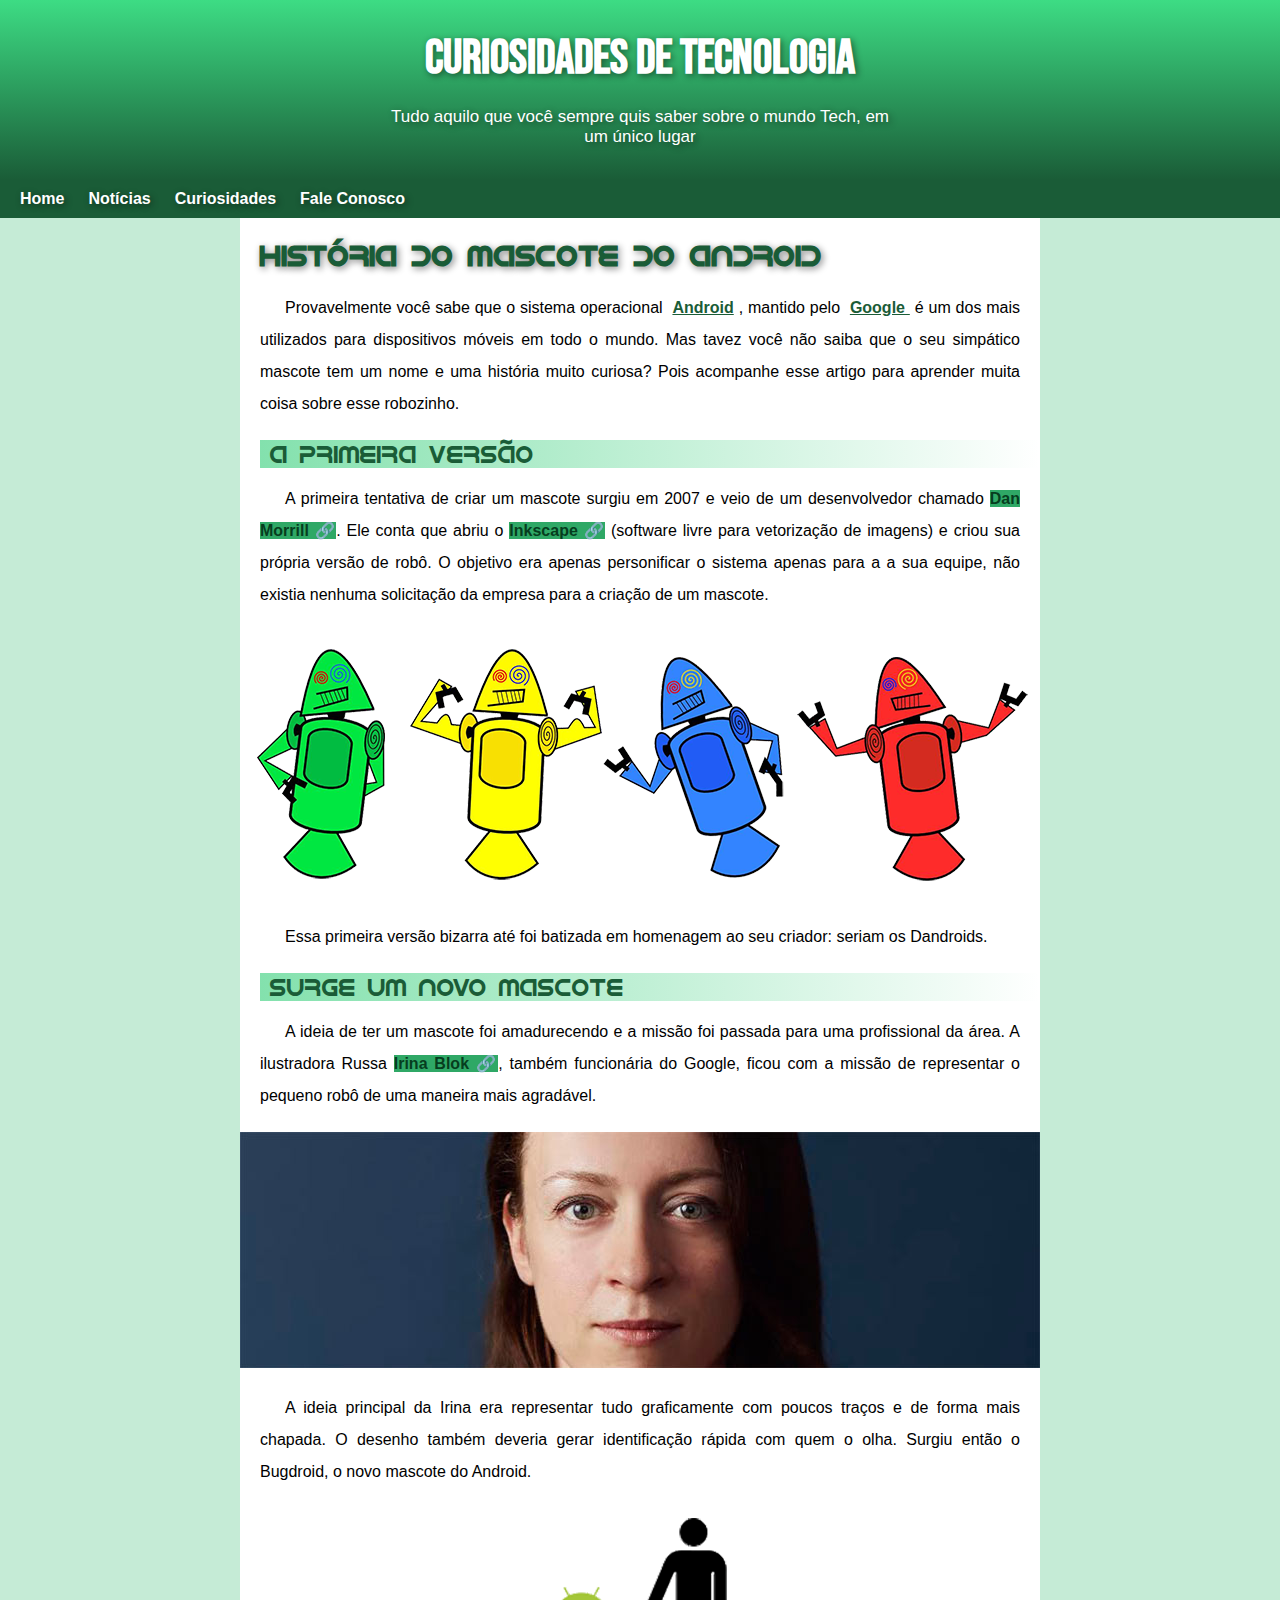
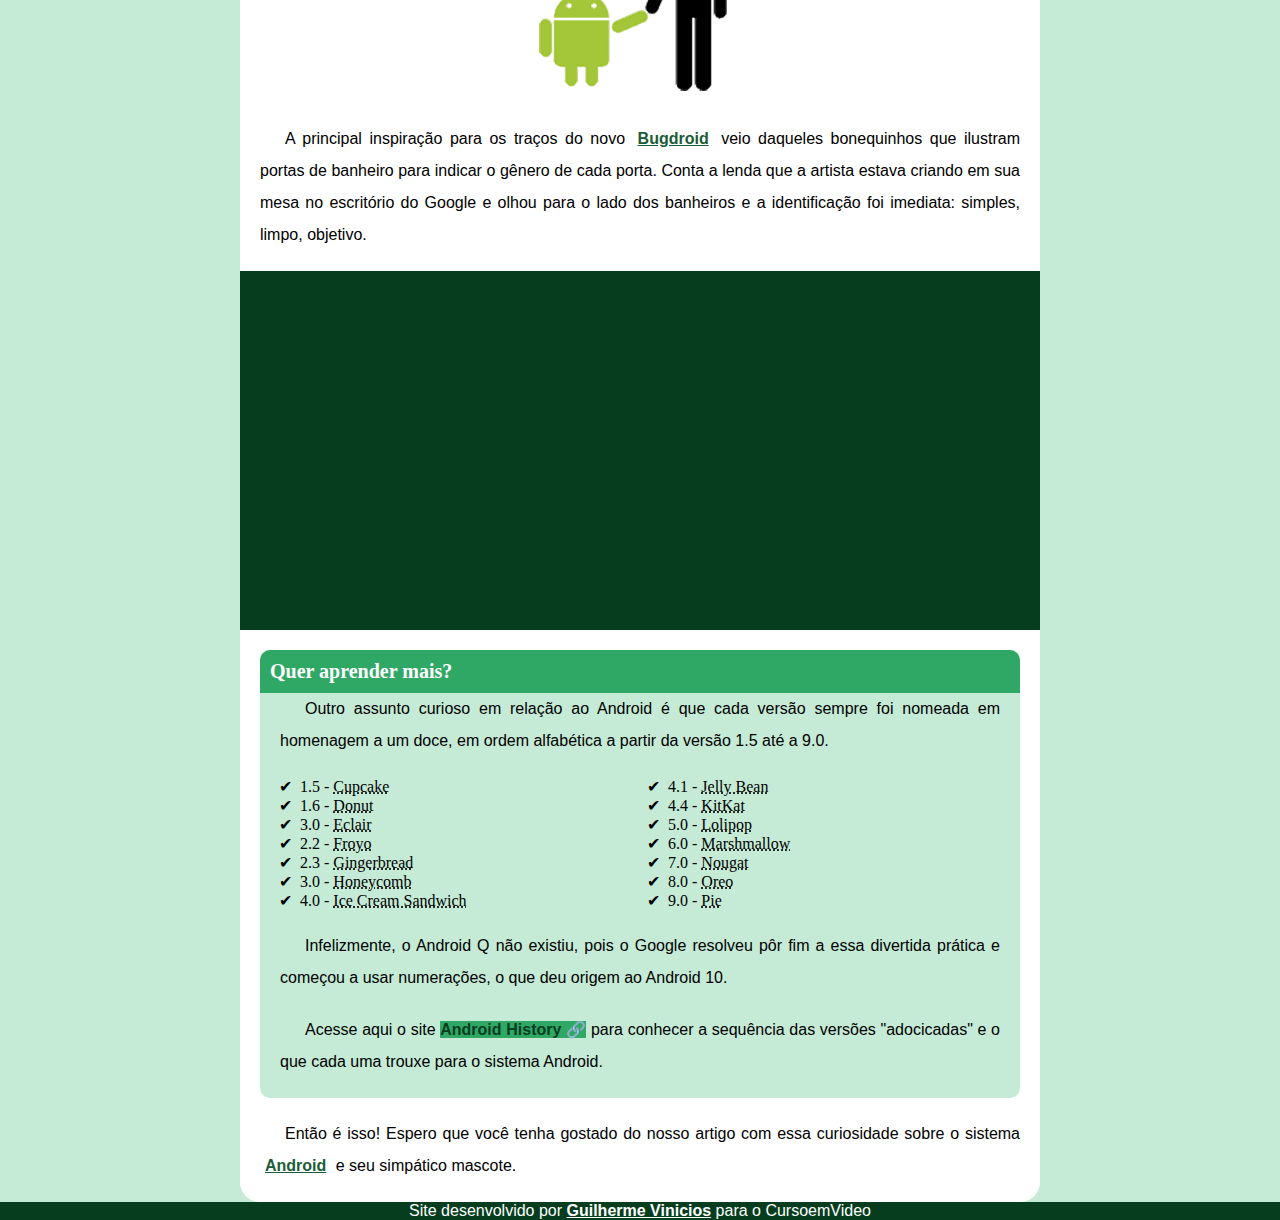
<file: index.html>
<!DOCTYPE html>
<html lang="pt-br">
  <head>
    <meta charset="UTF-8" />
    <meta http-equiv="X-UA-Compatible" content="IE=edge" />
    <meta name="viewport" content="width=device-width, initial-scale=1.0" />
    <title>Curiosidades</title>
    <link rel="shortcut icon" href="favicon.ico" type="image/x-icon" />
    <link rel="stylesheet" href="css/style.css" />
  </head>
  <body>
    <header>
      <h1>Curiosidades de Tecnologia</h1>

      <p>
        Tudo aquilo que você sempre quis saber sobre o mundo Tech, em um único
        lugar
      </p>
    </header>
    <nav>
      <a href="#">Home</a>

      <a href="">Notícias</a>
      <a href="">Curiosidades</a>
      <a href="">Fale Conosco</a>
    </nav>
    <main>
      <article>
        <h1>História do Mascote do Android</h1>

        <p>
          Provavelmente você sabe que o sistema operacional
          <strong>Android</strong>, mantido pelo <strong>Google </strong>é um
          dos mais utilizados para dispositivos móveis em todo o mundo. Mas
          tavez você não saiba que o seu simpático mascote tem um nome e uma
          história muito curiosa? Pois acompanhe esse artigo para aprender muita
          coisa sobre esse robozinho.
        </p>

        <h2>A primeira versão</h2>

        <p>
          A primeira tentativa de criar um mascote surgiu em 2007 e veio de um
          desenvolvedor chamado
          <a
            href="https://androidcommunity.com/dan-morrill-shows-us-the-android-mascot-that-almost-was-20130103/"
            target="_blank"
            >Dan Morrill</a
          >. Ele conta que abriu o
          <a href="https://inkscape.org/pt-br/" target="_blank">Inkscape</a>
          (software livre para vetorização de imagens) e criou sua própria
          versão de robô. O objetivo era apenas personificar o sistema apenas
          para a a sua equipe, não existia nenhuma solicitação da empresa para a
          criação de um mascote.
        </p>

        <picture>
          <source
            media="(max-width: 600px)"
            srcset="../imagens/dan-droids-pq.png"
          />
          <img
            src="../imagens/dan-droids.png"
            alt="primeira versão do Android"
          />
        </picture>

        <p>
          Essa primeira versão bizarra até foi batizada em homenagem ao seu
          criador: seriam os Dandroids.
        </p>

        <h2>Surge um novo mascote</h2>

        <p>
          A ideia de ter um mascote foi amadurecendo e a missão foi passada para
          uma profissional da área. A ilustradora Russa
          <a href="https://www.irinablok.com/" target="_blank">Irina Blok</a>,
          também funcionária do Google, ficou com a missão de representar o
          pequeno robô de uma maneira mais agradável.
        </p>

        <picture>
          <source
            media="(max-width: 600px)"
            srcset="../imagens/irina-blok-pq.jpg" />
          <img src="../imagens/irina-blok.jpg" alt="Irina Blok"
        /></picture>

        <p>
          A ideia principal da Irina era representar tudo graficamente com
          poucos traços e de forma mais chapada. O desenho também deveria gerar
          identificação rápida com quem o olha. Surgiu então o Bugdroid, o novo
          mascote do Android.
        </p>

        <img class="imagempequena" src="../imagens/bugdroid.png" alt="#" />

        <p>
          A principal inspiração para os traços do novo
          <strong>Bugdroid</strong> veio daqueles bonequinhos que ilustram
          portas de banheiro para indicar o gênero de cada porta. Conta a lenda
          que a artista estava criando em sua mesa no escritório do Google e
          olhou para o lado dos banheiros e a identificação foi imediata:
          simples, limpo, objetivo.
        </p>

        <div class="video">
          <iframe
            width="560"
            height="315"
            src="https://www.youtube.com/embed/l2UDgpLz20M"
            title="YouTube video player"
            frameborder="0"
            allow="accelerometer; autoplay; clipboard-write; encrypted-media; gyroscope; picture-in-picture"
            allowfullscreen
          ></iframe>
        </div>
      </article>

      <aside>
        <h3>Quer aprender mais?</h3>
        <p>
          Outro assunto curioso em relação ao Android é que cada versão sempre
          foi nomeada em homenagem a um doce, em ordem alfabética a partir da
          versão 1.5 até a 9.0.
        </p>
        <ul>
          <li>1.5 - <abbr title="Bolo de copo">Cupcake</abbr></li>
          <li>1.6 - <abbr title="Rosquisnha doce">Donut</abbr></li>
          <li>3.0 - <abbr title="Bomba de chocolate">Eclair</abbr></li>
          <li>2.2 - <abbr title="Iogurte gelado ">Froyo</abbr></li>
          <li>2.3 - <abbr title="Gengibre">Gingerbread</abbr></li>
          <li>3.0 - <abbr title="Favo de mel">Honeycomb</abbr></li>
          <li>
            4.0 - <abbr title="Sanduíche de sorvete">Ice Cream Sandwich</abbr>
          </li>
          <li>4.1 - <abbr title="Jujuba">Jelly Bean</abbr></li>
          <li>4.4 - <abbr title="Chocolate">KitKat</abbr></li>
          <li>5.0 - <abbr title="Pirulito">Lolipop</abbr></li>
          <li>6.0 - <abbr title="Marshmallow">Marshmallow</abbr></li>
          <li>7.0 - <abbr title="Torta">Nougat</abbr></li>
          <li>8.0 - <abbr title="Biscoito">Oreo</abbr></li>
          <li>9.0 - <abbr title="Torta">Pie</abbr></li>
        </ul>
        <p>
          Infelizmente, o Android Q não existiu, pois o Google resolveu pôr fim
          a essa divertida prática e começou a usar numerações, o que deu origem
          ao Android 10.
        </p>
        <p>
          Acesse aqui o site
          <a
            href="https://www.android.com/intl/pt-BR_br/history/"
            target="_blank"
            >Android History</a
          >
          para conhecer a sequência das versões "adocicadas" e o que cada uma
          trouxe para o sistema Android.
        </p>
      </aside>

      <p>
        Então é isso! Espero que você tenha gostado do nosso artigo com essa
        curiosidade sobre o sistema <strong>Android</strong> e seu simpático
        mascote.
      </p>
    </main>
    <footer>
      Site desenvolvido por <strong>Guilherme Vinicios</strong> para o
      CursoemVideo
    </footer>
  </body>
</html>
</file>
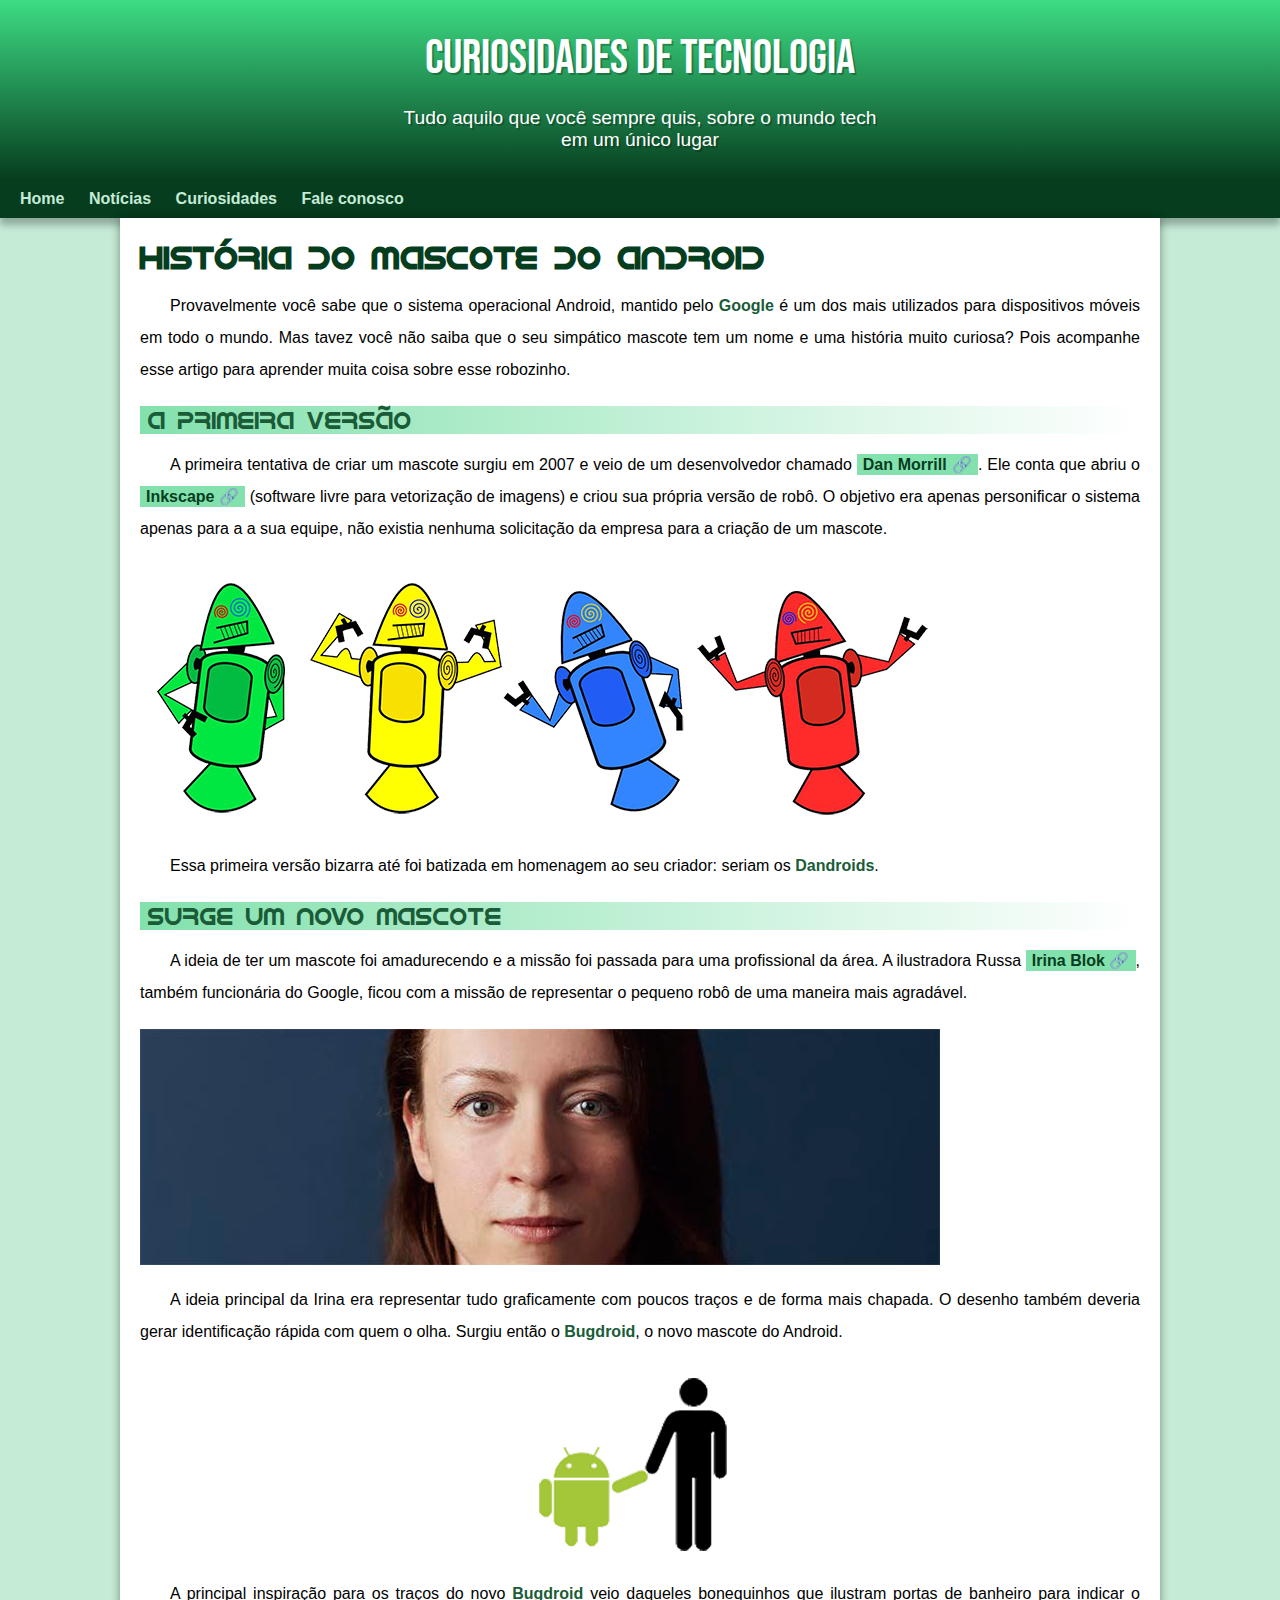
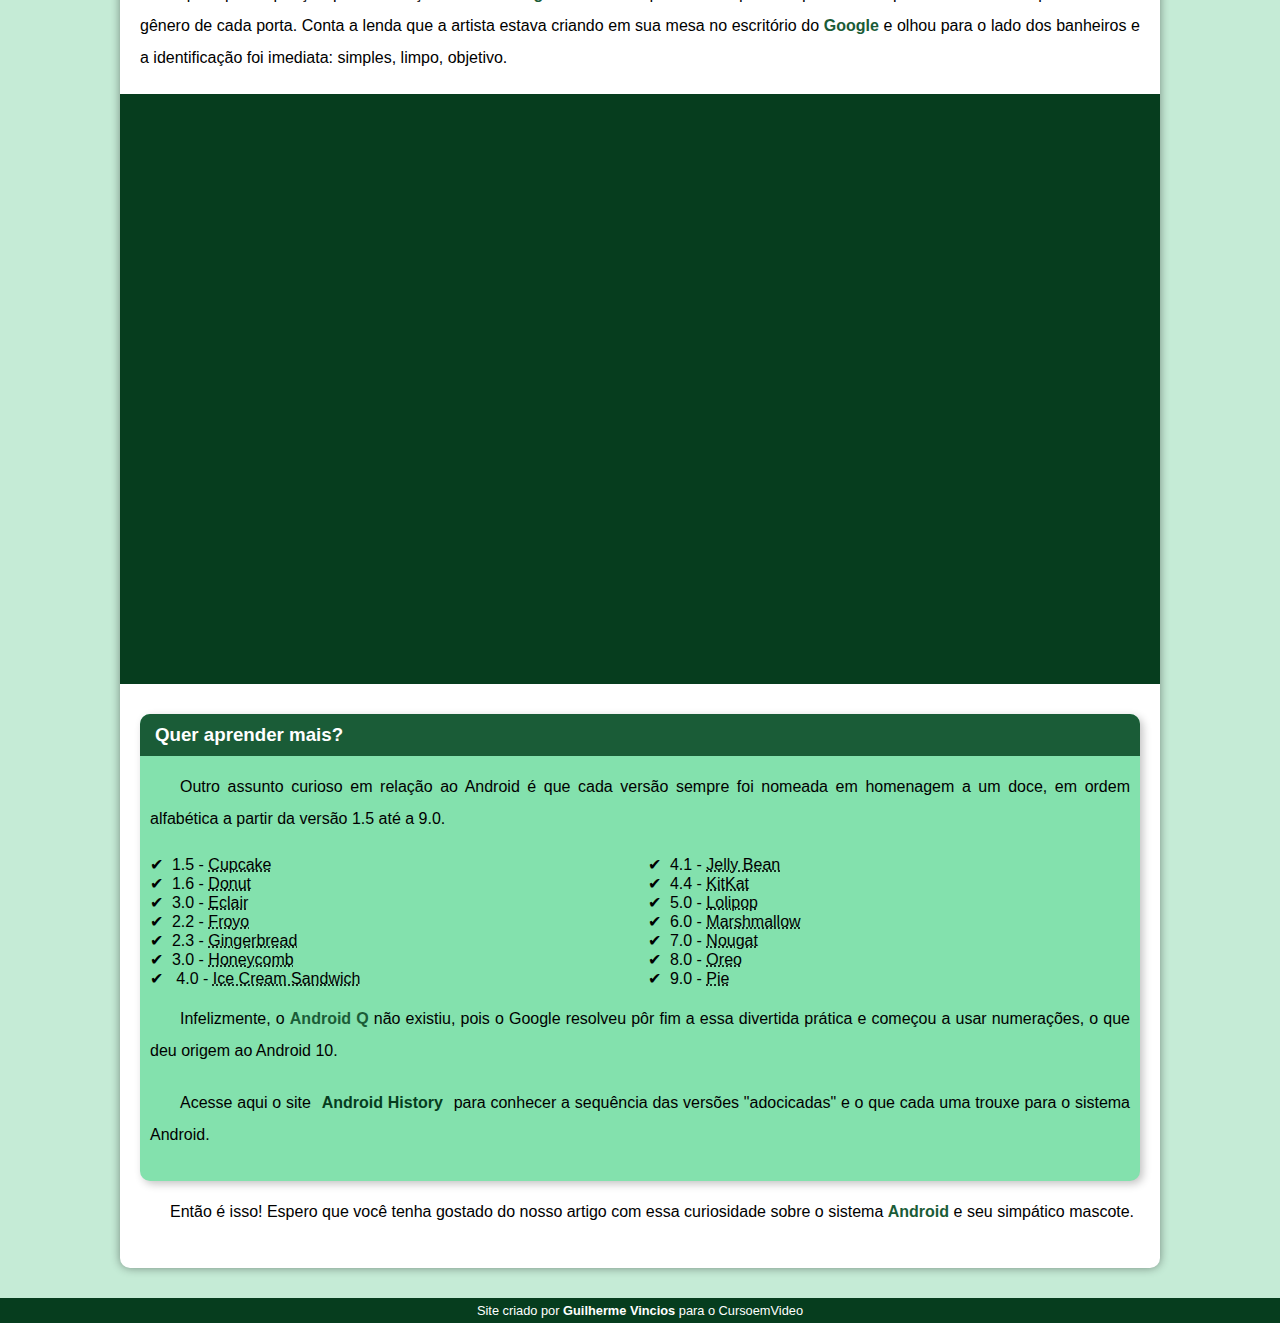
<file: html/android.html>
<!DOCTYPE html>
<html lang="en">
  <head>
    <meta charset="UTF-8" />
    <meta http-equiv="X-UA-Compatible" content="IE=edge" />
    <meta name="viewport" content="width=device-width, initial-scale=1.0" />
    <link
      rel="shortcut icon"
      href="../imagens/favicon.ico"
      type="image/x-icon"
    />
    <link rel="stylesheet" href="../css/style1.css" />
    <title>A história do Android</title>
  </head>
  <body>
    <header>
      <h1>Curiosidades de Tecnologia</h1>
      <p>
        Tudo aquilo que você sempre quis, sobre o mundo tech em um único lugar
      </p>
    </header>
    <nav>
      <a href="#">Home</a>
      <a href="#">Notícias</a>
      <a href="#">Curiosidades</a>
      <a href="#">Fale conosco</a>
    </nav>
    <main>
      <article>
        <h1>História do Mascote do Android</h1>

        <p>
          Provavelmente você sabe que o sistema operacional Android, mantido
          pelo <strong>Google</strong> é um dos mais utilizados para
          dispositivos móveis em todo o mundo. Mas tavez você não saiba que o
          seu simpático mascote tem um nome e uma história muito curiosa? Pois
          acompanhe esse artigo para aprender muita coisa sobre esse robozinho.
        </p>

        <h2>A primeira versão</h2>

        <p>
          A primeira tentativa de criar um mascote surgiu em 2007 e veio de um
          desenvolvedor chamado
          <a
            href="https://www.bing.com/search?q=dan+morrill+bugdroid&cvid=5f7696cd49e74c2288373b008124adaf&aqs=edge.1.69i57j0l8.3508j0j1&pglt=675&FORM=ANNTA1&PC=EDGEDSE"
            target="_blank"
            class="externo"
            >Dan Morrill</a
          >. Ele conta que abriu o
          <a href="https://inkscape.org/pt-br/" target="_blank" class="externo"
            >Inkscape</a
          >
          (software livre para vetorização de imagens) e criou sua própria
          versão de robô. O objetivo era apenas personificar o sistema apenas
          para a a sua equipe, não existia nenhuma solicitação da empresa para a
          criação de um mascote.
        </p>

        <picture>
          <source
            media="(max-width: 600px)"
            srcset="../imagens/dan-droids-pq.png"
          />

          <img
            src="../imagens/dan-droids.png"
            alt="Primeiro mascote do Android"
          />
        </picture>

        <p>
          Essa primeira versão bizarra até foi batizada em homenagem ao seu
          criador: seriam os <strong>Dandroids</strong>.
        </p>

        <h2>Surge um novo mascote</h2>

        <p>
          A ideia de ter um mascote foi amadurecendo e a missão foi passada para
          uma profissional da área. A ilustradora Russa
          <a href="https://www.irinablok.com/" target="_blank" class="externo"
            >Irina Blok</a
          >, também funcionária do Google, ficou com a missão de representar o
          pequeno robô de uma maneira mais agradável.
        </p>

        <picture>
          <source
            media="(max-width: 600px)"
            srcset="../imagens/irina-blok-pq.jpg"
          />
          <img
            src="../imagens/irina-blok.jpg"
            alt="Criadora do mascote Android"
          />
        </picture>

        <p>
          A ideia principal da Irina era representar tudo graficamente com
          poucos traços e de forma mais chapada. O desenho também deveria gerar
          identificação rápida com quem o olha. Surgiu então o
          <strong>Bugdroid</strong>, o novo mascote do Android.
        </p>

        <img class="pequena" src="../imagens/bugdroid.png" alt="bugdroid" />

        <p>
          A principal inspiração para os traços do novo
          <strong>Bugdroid</strong> veio daqueles bonequinhos que ilustram
          portas de banheiro para indicar o gênero de cada porta. Conta a lenda
          que a artista estava criando em sua mesa no escritório do
          <strong>Google</strong> e olhou para o lado dos banheiros e a
          identificação foi imediata: simples, limpo, objetivo.
        </p>

        <div class="video">
          <iframe
            width="560"
            height="315"
            src="https://www.youtube.com/embed/l2UDgpLz20M"
            title="YouTube video player"
            frameborder="0"
            allow="accelerometer; autoplay; clipboard-write; encrypted-media; gyroscope; picture-in-picture"
            allowfullscreen
          ></iframe>
        </div>

        <aside>
          <h3>Quer aprender mais?</h3>

          <p>
            Outro assunto curioso em relação ao Android é que cada versão sempre
            foi nomeada em homenagem a um doce, em ordem alfabética a partir da
            versão 1.5 até a 9.0.
          </p>
          <ul>
            <li>1.5 - <abbr title="Bolo de copo">Cupcake</abbr></li>
            <li>1.6 - <abbr title="Rosquinhas Doces">Donut</abbr></li>
            <li>3.0 - <abbr title="Bomba de chocolate">Eclair</abbr></li>
            <li>2.2 - <abbr title="Iorgute congelado">Froyo</abbr></li>
            <li>2.3 - <abbr title="Biscoito de gengibre">Gingerbread</abbr></li>
            <li>3.0 - <abbr title="Favo de mel">Honeycomb</abbr></li>
            <li>
              4.0 - <abbr title="Sanduíche de sorvete">Ice Cream Sandwich</abbr>
            </li>
            <li>4.1 - <abbr title="Jujuba">Jelly Bean</abbr></li>
            <li>4.4 - <abbr title="Kitkat">KitKat</abbr></li>
            <li>5.0 - <abbr title="Pirulito">Lolipop</abbr></li>
            <li>6.0 - <abbr title="Marshmallow">Marshmallow</abbr></li>
            <li>7.0 - <abbr title="Torrone">Nougat</abbr></li>
            <li>8.0 - <abbr title="Oreo Bolacha">Oreo</abbr></li>
            <li>9.0 - <abbr title="Torta">Pie</abbr></li>
          </ul>

          <p>
            Infelizmente, o <strong>Android Q</strong> não existiu, pois o
            Google resolveu pôr fim a essa divertida prática e começou a usar
            numerações, o que deu origem ao Android 10.
          </p>

          <p>
            Acesse aqui o site
            <a
              href="https://www.android.com/intl/en_uk/history/"
              target="_blank"
              >Android History</a
            >
            para conhecer a sequência das versões "adocicadas" e o que cada uma
            trouxe para o sistema Android.
          </p>
        </aside>

        <p>
          Então é isso! Espero que você tenha gostado do nosso artigo com essa
          curiosidade sobre o sistema <strong>Android</strong> e seu simpático
          mascote.
        </p>
      </article>
    </main>
    <footer>
      Site criado por <a href="#" target="_blank">Guilherme Vincios</a> para o
      CursoemVideo
    </footer>
  </body>
</html>
</file>
<file: css/style.css>
@charset "UTF-8";

@import url('https://fonts.googleapis.com/css2?family=Bebas+Neue&display=swap');

@font-face {
  font-family: 'android';
  src: url(../fontes/idroid.otf) format('opentype');
  font-weight: normal;
}

* {
  margin: 0%;
  padding: 0%;
}

:root {
  --cor0: #c5ebd6;
  --cor1: #83e1ad;
  --cor2: #3ddc84;
  --cor3: #2fa866;
  --cor4: #1a5c37;
  --cor5: #063d1e;

  --font-destaque: 'Bebas Neue', cursive;
  --font-padrão: Arial, Verdana, helvetica, sans-serif;
  --font-android: 'android', sans-serif;
}

body {
  background-color: var(--cor0);
}

/******CABEÇALHO******/

header {
  height: 150px;
  padding-top: 30px;

  background-image: linear-gradient(to bottom, var(--cor2), var(--cor4));
  color: white;
  text-align: center;
}

header h1 {
  font-size: 3em;
  font-family: var(--font-destaque);

  margin-bottom: 20px;
  text-shadow: 2px 2px 7px rgba(0, 0, 0, 0.488);
}

header p {
  font-family: var(--font-padrão);
  font-size: 17px;

  width: 500px;
  margin: auto;
  text-shadow: 2px 2px 7px rgba(0, 0, 0, 0.488);
}

/*******MENU-NAV******/

nav {
  padding: 10px;

  background-color: var(--cor4);
  text-shadow: 2px 2px 7px rgba(0, 0, 0, 0.488);
}

nav a {
  text-decoration: none;
  color: white;
  font-family: var(--font-padrão);
  font-weight: bold;

  padding: 10px;
  border-radius: 10px;
}

nav a:hover {
  background-color: var(--cor1);
  color: var(--cor4);

  transition-duration: 0.5s;
}

/******MAIN CORPO******/

main {
  background-color: white;

  max-width: 800px;
  min-width: 320px;
  margin: auto;

  border-bottom-left-radius: 20px;
  border-bottom-right-radius: 20px;
}

main h1 {
  font-family: var(--font-android);
  color: var(--cor4);
  font-size: 1.8em;

  text-shadow: 2px 2px 7px rgba(0, 0, 0, 0.488);

  padding: 20px;
}

main h2 {
  font-family: var(--font-android);
  color: var(--cor4);
  font-weight: normal;
  text-indent: 10px;

  margin: 0px 0px 15px 20px;
  background-image: linear-gradient(to right, var(--cor1), transparent);
}

main strong {
  color: var(--cor4);
  font-weight: bold;
  text-decoration: underline;
  padding: 5px;
}

main a {
  text-decoration: none;
  color: var(--cor5);
  font-weight: bold;
  background-color: var(--cor3);
}

main a::after {
  content: '\00A0\1F517';
}

main a:hover {
  color: var(--cor2);
  text-decoration: underline;
}

main p {
  text-indent: 25px;
  text-align: justify;
  font-family: var(--font-padrão);
  line-height: 2em;

  padding: 0px 20px 20px 20px;
}

/******IMAGENS******/

main img {
  margin-bottom: 20px;
  max-width: 100%;
}

img.imagempequena {
  display: block;
  margin: auto;
  padding-bottom: 20px;
}

/******* CORPO BAIXO*****/

aside {
  background-color: var(--cor0);
  border-radius: 10px;

  margin: 20px;
}

aside h3 {
  color: white;
  background-color: var(--cor3);

  border-top-left-radius: 10px;
  border-top-right-radius: 10px;

  padding: 10px;
  font-size: 20px;
}

aside ul {
  columns: 2;
  list-style-type: '\2714\00A0\00A0';
  margin-left: 40px;
  margin-bottom: 20px;
}

/*******RODAPÉ******/

footer {
  background-color: var(--cor5);

  text-align: center;
  color: white;
  font-family: var(--font-padrão);
}

footer strong {
  font-weight: bold;
  text-decoration: underline;
}

/******VIDEO******/

div {
  background-color: var(--cor5);
  padding: 20px;
}

div iframe {
  position: relative;

  width: 100%;
}
</file>
<file: css/style1.css>
@charset "UTF-8";

@import url('https://fonts.googleapis.com/css2?family=Bebas+Neue&display=swap');

@font-face {
  font-family: 'android';
  src: url(../fontes/idroid.otf) format('opentype');
  font-weight: normal;
}

:root {
  --cor0: #c5ebd6;
  --cor1: #83e1ad;
  --cor2: #3ddc84;
  --cor3: #2fa866;
  --cor4: #1a5c37;
  --cor5: #063d1e;

  --fonte-padrão: Arial, Verdana, Helvetica, sans-serif;
  --fonte-destaque: 'Bebas Neue', cursive;
  --fonte-android: 'android', cursive;
}

/********GLOBAIS*******/

* {
  margin: 0%;
  padding: 0%;
}

/********CORPO********/

body {
  background-color: var(--cor0);
  font-family: var(--fonte-padrão);
}

a.externo::after {
  content: '\00A0\1F517';
}

/********CABEÇA*******/

header {
  background-image: linear-gradient(to bottom, var(--cor2), var(--cor5));

  min-height: 150px;
  padding-top: 30px;

  text-align: center;
}

header > h1 {
  color: white;
  font-family: var(--fonte-destaque);
  font-size: 3em;
  text-shadow: 2px 2px 0px rgba(0, 0, 0, 0.252);
  font-weight: normal;

  margin-bottom: 20px;
}

header > p {
  color: white;
  font-family: var(--fonte-padrão);
  font-size: 1.2em;
  text-shadow: 2px 2px 0px rgba(0, 0, 0, 0.252);

  /*Criei o max-whidth para quebrar o texto*/
  max-width: 500px;
  margin: auto;
  /*Para ir expremendo o conteúdo quando fechar a tela*/
  padding-right: 10px;
  padding-left: 10px;
}

/********MENU*******/

nav {
  background-color: var(--cor5);
  padding: 10px;

  box-shadow: 0px 7px 7px rgba(0, 0, 0, 0.278);
}

nav > a {
  color: var(--cor0);
  text-decoration: none;
  font-weight: bold;

  padding: 10px;

  border-radius: 5px;

  /*Transition duration tempo que vai aparecer o selecionado, muito legal*/
  transition-duration: 0.5s;
}

nav > a:hover {
  background-color: var(--cor3);
  color: var(--cor5);
}

/*******CONTEÚDO PRINCIPAL*******/

main {
  background-color: white;
  box-shadow: 0px 0px 10px rgba(0, 0, 0, 0.41);

  min-width: 320px;
  max-width: 1000px;
  margin: auto;
  margin-bottom: 30px;
  padding: 20px;

  border-bottom-left-radius: 10px;
  border-bottom-right-radius: 10px;
}

main > article > h1 {
  color: var(--cor5);
  font-family: var(--fonte-android);
  font-weight: bold;
}

main > article > h2 {
  color: var(--cor4);
  font-family: var(--fonte-android);
  font-weight: normal;

  background-image: linear-gradient(to right, var(--cor1), transparent);
  text-indent: 8px;
}

main p {
  margin: 15px 0px;
  text-align: justify;
  text-indent: 30px;
  margin-bottom: 20px;

  font-size: 1em;
  line-height: 2em;
}

main strong {
  color: var(--cor4);
  font-weight: bold;
}

main a {
  text-decoration: none;
  font-weight: bold;
  color: var(--cor5);
  background-color: var(--cor1);
  padding: 2px 6px;
}

main a:hover {
  text-decoration: underline;
  color: var(--cor3);
}

main > img {
  max-width: 100%;
}

main img.pequena {
  display: block;
  margin: auto;
  max-width: 350px;
}

div.video {
  background-color: var(--cor5);

  margin: 0px -20px 30px -20px;
  padding: 20px;
  padding-bottom: 57%;

  position: relative;
}

div.video > iframe {
  position: absolute;
  top: 5%;
  left: 5%;

  width: 90%;
  height: 90%;
}

aside {
  background-color: var(--cor1);
  padding: 10px;
  border-radius: 10px;
  box-shadow: 3px 3px 8px rgba(0, 0, 0, 0.237);
}

aside > h3 {
  background-color: var(--cor4);
  color: white;
  margin: -10px -10px 0px -10px;
  padding: 10px;
  border-radius: 10px 10px 0px 0px;
  text-indent: 5px;
}

aside > ul {
  list-style-type: '\2714\00A0\00A0';
  list-style-position: inside;
  columns: 2;
}

footer {
  background-color: var(--cor5);

  color: white;
  text-align: center;
  font-size: 0.8em;

  padding: 5px;
}

footer > a {
  color: white;
  font-weight: bold;
  text-decoration: none;
}

footer a:hover {
  text-decoration: underline;
  color: var(--cor1);
}
</file>
